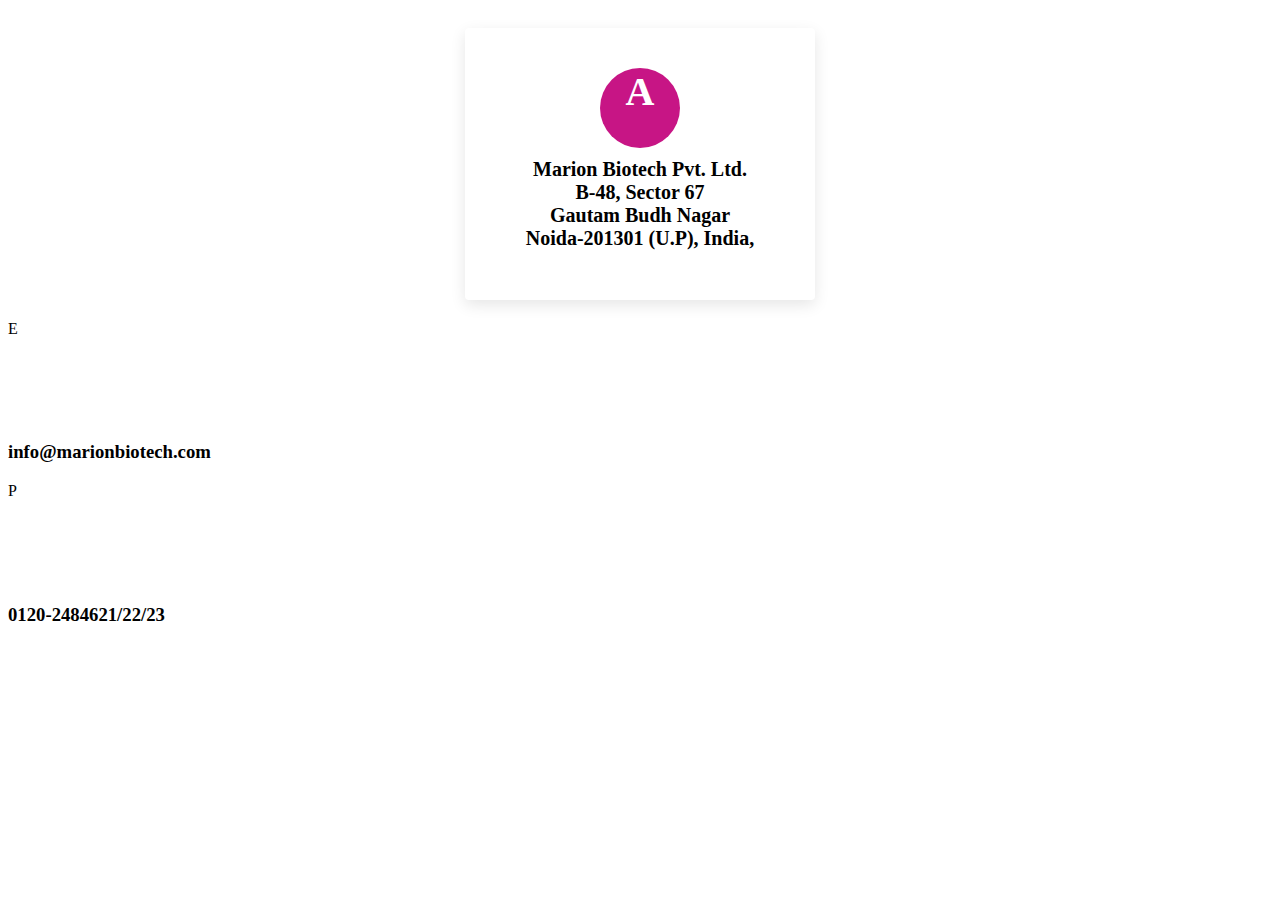
<file: contacts.html>
<!DOCTYPE html>
<html lang="en">
    <!-- container=wrapper -->

<head>
    <meta charset="UTF-8">
    <meta http-equiv="X-UA-Compatible" content="IE=edge">
    <meta name="viewport" content="width=device-width, initial-scale=1.0">
    <title>Document</title>
    <style>
        .wrapper {
            text-align: center;
            margin: 0;
            padding: 0;
            display: flex;
            justify-content: center;
            align-items: center;
            min: 100vh;
        }
        .wrapper .wrap{
            position: relative;
            width: 350px;
            padding: 40px;
            background: #fff;
            box-shadow: 0 5px 15px rgba(0,0,0,.1);
            border-radius: 4px;
            margin: 20px;
            box-sizing: border-box;
            overflow: hidden;
        }
        .wrapper .wrap .icon {
            position: relative;
            width: 80px;
            height: 80px;
            color: #fff;
            background: #000;
            justify-content: center;
            align-items: center;
            margin: 0 auto;
            border-radius: 50%;
            font-size: 40px;
            font-weight: 700;
            transition: 1s;
        }
        .wrapper .wrap:nth-child(1) .icon {
            box-shadow: 0 0 0 0 mediumvioletred;
            background: mediumvioletred;
        }
        .wrapper .wrap:nth-child(1):hover .icon {
            box-shadow: 0 0 0 400px mediumvioletred;
        }
        .wrapper .wrap:nth-child(2) .icon {
            box-shadow: 0 0 0 0 teal;
            background: teal;
        }
        .wrapper .wrap:nth-child(2):hover .icon {
            box-shadow: 0 0 0 400px teal;
        }

        .wrapper .wrap:nth-child(3) .icon {
            box-shadow: 0 0 0 0 lightsalmon;
            background: lightsalmon;
        }
        .wrapper .wrap:nth-child(2):hover .icon {
            box-shadow: 0 0 0 400px lightsalmon;
        }
        .wrapper .wrap .cont {
            position: relative;
            z-index: 1;
            transition: 0.5s;
        }
        .wrapper .wrap:hover .cont {
            color: #fff;
        }
        .wrapper .wrap .cont h3 {
            font-size: 20px;
            margin: 10px 0;
            padding: 0;
        }
    </style>
</head>
<body>
    <div class="wrapper">
        <div class="wrap">
            <div class="icon">A</div>
            <div class="cont">
                <h3>
                    Marion Biotech Pvt. Ltd.
                    <br>
                    B-48, Sector 67
                    <br>
                    Gautam Budh Nagar
                    <br>
                    Noida-201301 (U.P), India,
                </h3>
            </div>
        </div>
    </div>
    <div class="wrap">
        <div class="icon">E</div>
        <div class="cont">
            <h3>
                <br>
                <br>
                <br>
                <h3>info@marionbiotech.com</h3>
            </h3>
        </div>
    </div>
    <div class="wrap">
        <div class="icon">P</div>
        <div class="cont">
            <h3>
                <br>
                <br>
                <br>
                <h3>0120-2484621/22/23</h3>
            </h3>
        </div>
    </div>
</body>
</html>
</file>
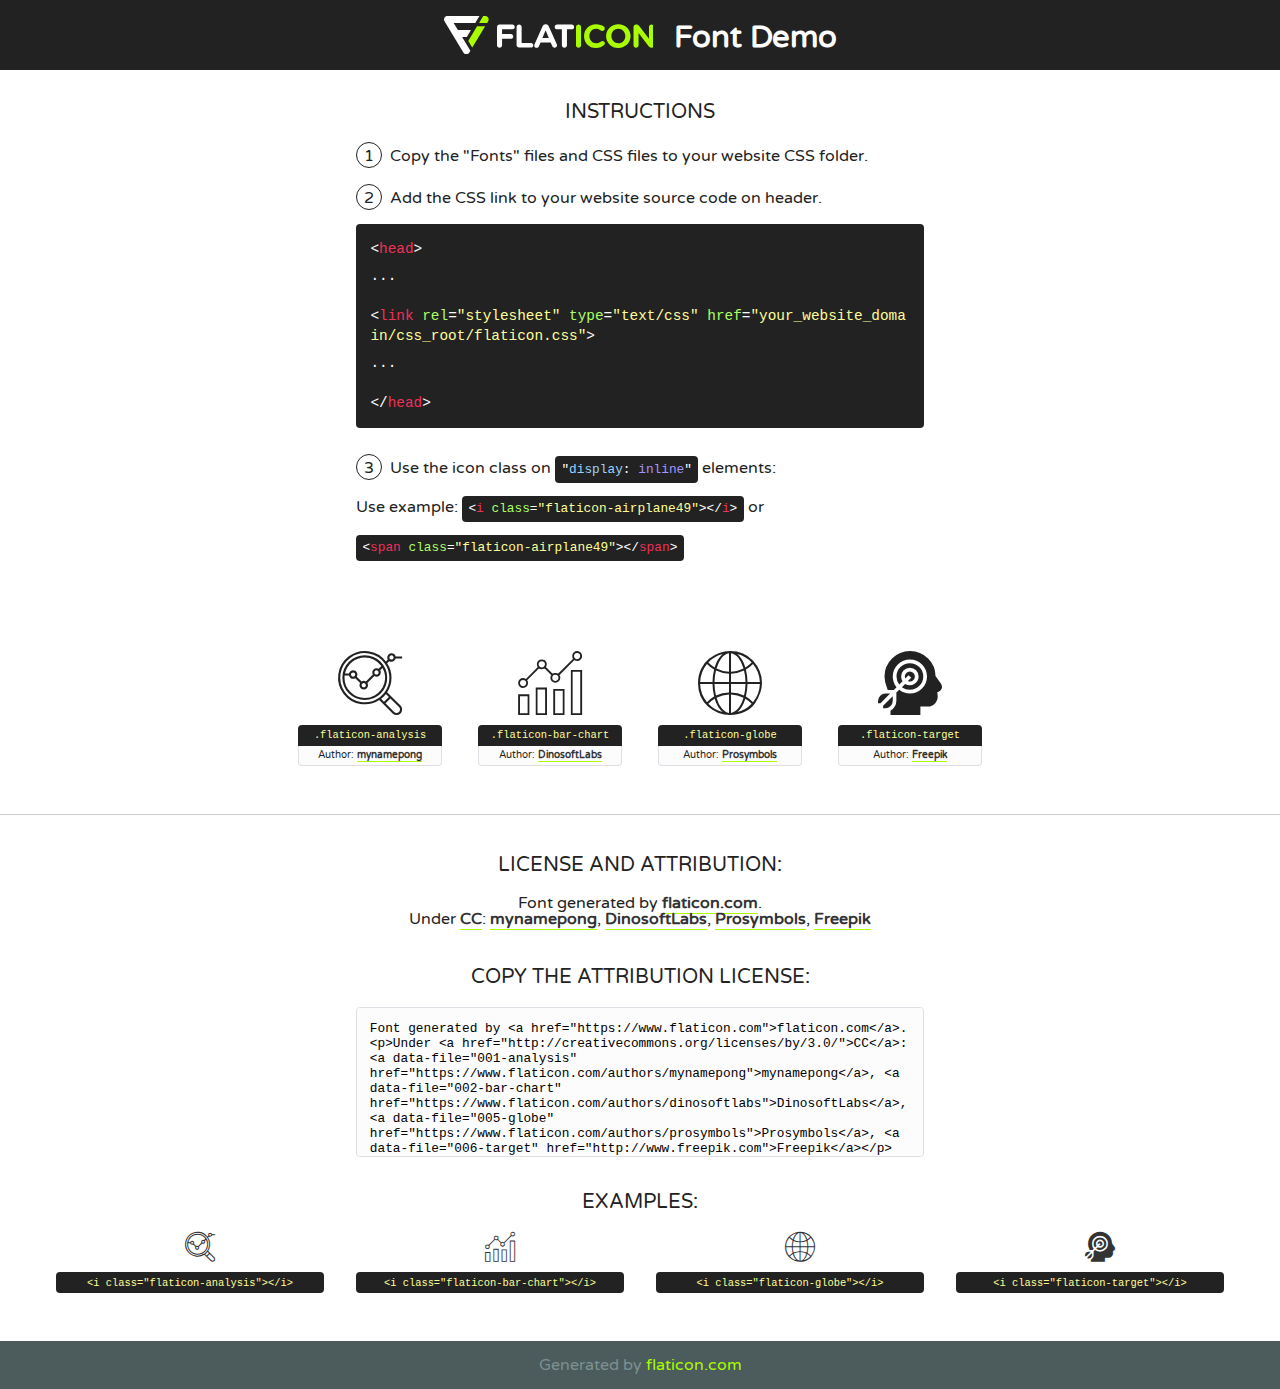
<file: font/flaticon.html>
<!DOCTYPE html>
<!--
  Flaticon icon font: Flaticon
  Creation date: 27/12/2020 08:15
-->
<html>
<!DOCTYPE html>
<html>

<head>
    <title>Flaticon WebFont</title>
    <link href="http://fonts.googleapis.com/css?family=Varela+Round" rel="stylesheet" type="text/css" />
    <link rel="stylesheet" type="text/css" href="flaticon.css">
    <meta charset="UTF-8">
    <style>
    html, body, div, span, applet, object, iframe,
    h1, h2, h3, h4, h5, h6, p, blockquote, pre,
    a, abbr, acronym, address, big, cite, code,
    del, dfn, em, img, ins, kbd, q, s, samp,
    small, strike, strong, sub, sup, tt, var,
    b, u, i, center,
    dl, dt, dd, ol, ul, li,
    fieldset, form, label, legend,
    table, caption, tbody, tfoot, thead, tr, th, td,
    article, aside, canvas, details, embed, 
    figure, figcaption, footer, header, hgroup, 
    menu, nav, output, ruby, section, summary,
    time, mark, audio, video {
        margin: 0;
        padding: 0;
        border: 0;
        font-size: 100%;
        font: inherit;
        vertical-align: baseline;
    }
    /* HTML5 display-role reset for older browsers */
    article, aside, details, figcaption, figure, 
    footer, header, hgroup, menu, nav, section {
        display: block;
    }
    body {
        line-height: 1;
    }
    ol, ul {
        list-style: none;
    }
    blockquote, q {
        quotes: none;
    }
    blockquote:before, blockquote:after,
    q:before, q:after {
        content: '';
        content: none;
    }
    table {
        border-collapse: collapse;
        border-spacing: 0;
    }
    body {
        font-family: 'Varela Round', Helvetica, Arial, sans-serif;
        font-size: 16px;
        color: #222;
    }
    a {
        color: #333;
        border-bottom: 1px solid #a9fd00;
        font-weight: bold;
        text-decoration: none;
    }
    * {
        -moz-box-sizing: border-box;
        -webkit-box-sizing: border-box;
        box-sizing: border-box;
        margin: 0;
        padding: 0;
    }
    [class^="flaticon-"]:before, [class*=" flaticon-"]:before, [class^="flaticon-"]:after, [class*=" flaticon-"]:after {
        font-family: Flaticon;
        font-size: 30px;
        font-style: normal;
        margin-left: 20px;
        color: #333;
    }
    .wrapper {
        max-width: 600px;
        margin: auto;
        padding: 0 1em;
    }
    .title {
        font-size: 1.25em;
        text-align: center;
        margin-bottom: 1em;
        text-transform: uppercase;
    }
    header {
        text-align: center;
        background-color: #222;
        color: #fff;
        padding: 1em;
    }
    header .logo {
        width: 210px;
        height: 38px;
        display: inline-block;
        vertical-align: middle;
        margin-right: 1em;
        border: none;
    }
    header strong {
        font-size: 1.95em;
        font-weight: bold;
        vertical-align: middle;
        margin-top: 5px;
        display: inline-block;
    }
    .demo {
        margin: 2em auto;
        line-height: 1.25em;
    }
    .demo ul li {
        margin-bottom: 1em;
    }
    .demo ul li .num {
        color: #222;
        border-radius: 20px;
        display: inline-block;
        width: 26px;
        padding: 3px;
        height: 26px;
        text-align: center;
        margin-right: 0.5em;
        border: 1px solid #222;
    }
    .demo ul li code {
        background-color: #222;
        border-radius: 4px;
        padding: 0.25em 0.5em;
        display: inline-block;
        color: #fff;
        font-family: Consolas,Monaco,Lucida Console,Liberation Mono,DejaVu Sans Mono,Bitstream Vera Sans Mono,Courier New, monospace;
        font-weight: lighter;
        margin-top: 1em;
        font-size: 0.8em;
        word-break: break-all;
    }
    .demo ul li code.big {
        padding: 1em;
        font-size: 0.9em;
    }
    .demo ul li code .red {
        color: #EF3159;
    }
    .demo ul li code .green {
        color: #ACFF65;
    }
    .demo ul li code .yellow {
        color: #FFFF99;
    }
    .demo ul li code .blue {
        color: #99D3FF;
    }
    .demo ul li code .purple {
        color: #A295FF;
    }
    .demo ul li code .dots {
        margin-top: 0.5em;
        display: block;
    }
    #glyphs {
        border-bottom: 1px solid #ccc;
        padding: 2em 0;
        text-align: center;
    }
    .glyph {
        display: inline-block;
        width: 9em;
        margin: 1em;
        text-align: center;
        vertical-align: top;
        background: #FFF;
    }
    .glyph .glyph-icon {
        padding: 10px;
        display: block;
        font-family:"Flaticon";
        font-size: 64px;
        line-height: 1;
    }
    .glyph .glyph-icon:before {
        font-size: 64px;
        color: #222;
        margin-left: 0;
    }
    .class-name {
        font-size: 0.65em;
        background-color: #222;
        color: #fff;
        border-radius: 4px 4px 0 0;
        padding: 0.5em;
        color: #FFFF99;
        font-family: Consolas,Monaco,Lucida Console,Liberation Mono,DejaVu Sans Mono,Bitstream Vera Sans Mono,Courier New, monospace;
    }
    .author-name {
        font-size: 0.6em;
        background-color: #fcfcfd;
        border: 1px solid #DEDEE4;
        border-top: 0;
        border-radius: 0 0 4px 4px;
        padding: 0.5em;
    }
    .class-name:last-child {
        font-size: 10px;
        color:#888;
    }
    .class-name:last-child a {
        font-size: 10px;
        color:#555;
    }
    .class-name:last-child a:hover {
        color:#a9fd00;
    }
    .glyph > input {
        display: block;
        width: 100px;
        margin: 5px auto;
        text-align: center;
        font-size: 12px;
        cursor: text;
    }
    .glyph > input.icon-input {
        font-family:"Flaticon";
        font-size: 16px;
        margin-bottom: 10px;
    }
    .attribution .title {
        margin-top: 2em;
    }
    .attribution textarea {
        background-color: #fcfcfd;
        padding: 1em;
        border: none;
        box-shadow: none;
        border: 1px solid #DEDEE4;
        border-radius: 4px;
        resize: none;
        width: 100%;
        height: 150px;
        font-size: 0.8em;
        font-family: Consolas,Monaco,Lucida Console,Liberation Mono,DejaVu Sans Mono,Bitstream Vera Sans Mono,Courier New, monospace;
        -webkit-appearance: none;
    }
    .iconsuse {
        margin: 2em auto;
        text-align: center;
        max-width: 1200px;
    }
    .iconsuse:after {
        content: '';
        display: table;
        clear: both;
    }
    .iconsuse .image {
        float: left;
        width: 25%;
        padding: 0 1em;
    }
    .iconsuse .image p {
        margin-bottom: 1em;
    }
    .iconsuse .image span {
        display: block;
        font-size: 0.65em;
        background-color: #222;
        color: #fff;
        border-radius: 4px;
        padding: 0.5em;
        color: #FFFF99;
        margin-top: 1em;
        font-family: Consolas,Monaco,Lucida Console,Liberation Mono,DejaVu Sans Mono,Bitstream Vera Sans Mono,Courier New, monospace;
    }
    #footer {
        text-align: center;
        background-color: #4C5B5C;
        color: #7c9192;
        padding: 1em;
    }
    #footer a {
        border: none;
        color: #a9fd00;
        font-weight: normal;
    }
    @media (max-width: 960px) {
        .iconsuse .image {
            width: 50%;
        }
    }
    @media (max-width: 560px) {
        .iconsuse .image {
            width: 100%;
        }
    }
    </style>
</head>

<body class="characters-off">

    <header>
        <a href="https://www.flaticon.com" target="_blank" class="logo">
            <svg version="1.1" xmlns="http://www.w3.org/2000/svg" xmlns:xlink="http://www.w3.org/1999/xlink" xmlns:a="http://ns.adobe.com/AdobeSVGViewerExtensions/3.0/" viewBox="0 0 560.875 102.036" enable-background="new 0 0 560.875 102.036" xml:space="preserve">
                <defs>
                </defs>
                <g>
                    <g class="letters">
                        <path fill="#ffffff" d="M141.596,29.675c0-3.777,2.985-6.767,6.764-6.767h34.438c3.426,0,6.15,2.728,6.15,6.15
                        c0,3.43-2.724,6.149-6.15,6.149h-27.674v13.091h23.719c3.429,0,6.151,2.724,6.151,6.15c0,3.43-2.723,6.149-6.151,6.149h-23.719
                        v17.574c0,3.773-2.986,6.761-6.764,6.761c-3.779,0-6.764-2.989-6.764-6.761V29.675z"></path>
                        <path fill="#ffffff" d="M193.844,29.149c0-3.781,2.985-6.767,6.764-6.767c3.776,0,6.763,2.985,6.763,6.767v42.957h25.039
                        c3.426,0,6.149,2.726,6.149,6.153c0,3.425-2.723,6.15-6.149,6.15h-31.802c-3.779,0-6.764-2.986-6.764-6.768V29.149z"></path>
                        <path fill="#ffffff" d="M241.891,75.71l21.438-48.407c1.492-3.341,4.215-5.357,7.906-5.357h0.792
                        c3.686,0,6.323,2.017,7.815,5.357l21.439,48.407c0.436,0.967,0.701,1.845,0.701,2.723c0,3.602-2.809,6.501-6.414,6.501
                        c-3.161,0-5.269-1.845-6.499-4.655l-4.132-9.661h-27.059l-4.301,10.102c-1.144,2.631-3.426,4.214-6.237,4.214
                        c-3.517,0-6.24-2.81-6.24-6.325C241.1,77.64,241.451,76.677,241.891,75.71z M279.932,58.666l-8.521-20.297l-8.526,20.297H279.932
                        z"></path>
                        <path fill="#ffffff" d="M314.864,35.387H301.86c-3.429,0-6.239-2.813-6.239-6.238c0-3.429,2.811-6.24,6.239-6.24h39.533
                        c3.426,0,6.237,2.811,6.237,6.24c0,3.425-2.811,6.238-6.237,6.238h-13.001v42.785c0,3.773-2.99,6.761-6.764,6.761
                        c-3.779,0-6.764-2.989-6.764-6.761V35.387z"></path>
                        <path fill="#A9FD00" d="M352.615,29.149c0-3.781,2.985-6.767,6.767-6.767c3.774,0,6.761,2.985,6.761,6.767v49.024
                        c0,3.773-2.987,6.761-6.761,6.761c-3.781,0-6.767-2.989-6.767-6.761V29.149z"></path>
                        <path fill="#A9FD00" d="M374.132,53.836v-0.179c0-17.481,13.178-31.801,32.065-31.801c9.22,0,15.459,2.458,20.557,6.238
                        c1.402,1.054,2.637,2.985,2.637,5.357c0,3.692-2.985,6.59-6.681,6.59c-1.845,0-3.071-0.702-4.044-1.319
                        c-3.776-2.813-7.729-4.393-12.562-4.393c-10.364,0-17.831,8.611-17.831,19.154v0.173c0,10.542,7.291,19.329,17.831,19.329
                        c5.715,0,9.492-1.756,13.359-4.834c1.049-0.874,2.458-1.491,4.039-1.491c3.429,0,6.325,2.813,6.325,6.236
                        c0,2.106-1.056,3.78-2.282,4.834c-5.539,4.834-12.036,7.733-21.878,7.733C387.572,85.464,374.132,71.493,374.132,53.836z"></path>
                        <path fill="#A9FD00" d="M433.009,53.836v-0.179c0-17.481,13.79-31.801,32.766-31.801c18.981,0,32.592,14.143,32.592,31.628v0.173
                        c0,17.483-13.785,31.807-32.769,31.807C446.625,85.464,433.009,71.32,433.009,53.836z M484.224,53.836v-0.179
                        c0-10.539-7.725-19.326-18.626-19.326c-10.893,0-18.449,8.611-18.449,19.154v0.173c0,10.542,7.73,19.329,18.626,19.329
                        C476.676,72.986,484.224,64.378,484.224,53.836z"></path>
                        <path fill="#A9FD00" d="M506.233,29.321c0-3.774,2.99-6.763,6.767-6.763h1.401c3.252,0,5.183,1.583,7.029,3.953l26.093,34.265
                        V29.059c0-3.692,2.99-6.677,6.681-6.677c3.683,0,6.671,2.985,6.671,6.677v48.934c0,3.78-2.987,6.765-6.764,6.765h-0.436
                        c-3.257,0-5.188-1.581-7.034-3.953l-27.056-35.492v32.944c0,3.687-2.985,6.676-6.678,6.676c-3.683,0-6.673-2.989-6.673-6.676
                        V29.321z"></path>
                    </g>
                    <g class="insignia">
                        <path fill="#ffffff" d="M48.372,56.137h12.517l11.156-18.537H37.186L25.688,18.539h57.825L94.668,0H9.271
                        C5.925,0,2.842,1.801,1.198,4.716c-1.644,2.907-1.593,6.482,0.134,9.343l50.38,83.501c1.678,2.781,4.689,4.476,7.938,4.476
                        c3.246,0,6.257-1.695,7.935-4.476l2.898-4.804L48.372,56.137z"></path>
                        <g class="i">
                            <path fill="#A9FD00" d="M93.575,18.539h0.031v0.004l21.652,0.004l2.705-4.488c1.727-2.861,1.778-6.436,0.133-9.343
                            C116.454,1.801,113.371,0,110.026,0h-5.294L93.575,18.539z"></path>
                            <polygon fill="#A9FD00" points="88.291,27.356 64.725,66.486 75.519,84.404 109.942,27.356"></polygon>
                        </g>
                    </g>
                </g>
            </svg>
        </a>
        <strong>Font Demo</strong>
    </header>


    <section class="demo wrapper">

        <p class="title">Instructions</p>

        <ul>
            <li>
                <span class="num">1</span>Copy the "Fonts" files and CSS files to your website CSS folder.
            </li>
            <li>
                <span class="num">2</span>Add the CSS link to your website source code on header.
                <code class="big">
                    &lt;<span class="red">head</span>&gt;
                    <br/><span class="dots">...</span>
                    <br/>&lt;<span class="red">link</span> <span class="green">rel</span>=<span class="yellow">"stylesheet"</span> <span class="green">type</span>=<span class="yellow">"text/css"</span> <span class="green">href</span>=<span class="yellow">"your_website_domain/css_root/flaticon.css"</span>&gt;
                    <br/><span class="dots">...</span>
                    <br/>&lt;/<span class="red">head</span>&gt;
                </code>
            </li>

            <li>
                <p>
                    <span class="num">3</span>Use the icon class on <code>"<span class="blue">display</span>:<span class="purple"> inline</span>"</code> elements:
                    <br />
                    Use example: <code>&lt;<span class="red">i</span> <span class="green">class</span>=<span class="yellow">&quot;flaticon-airplane49&quot;</span>&gt;&lt;/<span class="red">i</span>&gt;</code> or <code>&lt;<span class="red">span</span> <span class="green">class</span>=<span class="yellow">&quot;flaticon-airplane49&quot;</span>&gt;&lt;/<span class="red">span</span>&gt;</code>
            </li>
        </ul>

    </section>




   <section id="glyphs">          
    
      
        <div class="glyph"><div class="glyph-icon flaticon-analysis"></div>
            <div class="class-name">.flaticon-analysis</div>
            <div class="author-name">Author: <a data-file="001-analysis" href="https://www.flaticon.com/authors/mynamepong">mynamepong</a> </div> 
        </div>        
        
        <div class="glyph"><div class="glyph-icon flaticon-bar-chart"></div>
            <div class="class-name">.flaticon-bar-chart</div>
            <div class="author-name">Author: <a data-file="002-bar-chart" href="https://www.flaticon.com/authors/dinosoftlabs">DinosoftLabs</a> </div> 
        </div>        
        
        <div class="glyph"><div class="glyph-icon flaticon-globe"></div>
            <div class="class-name">.flaticon-globe</div>
            <div class="author-name">Author: <a data-file="005-globe" href="https://www.flaticon.com/authors/prosymbols">Prosymbols</a> </div> 
        </div>        
        
        <div class="glyph"><div class="glyph-icon flaticon-target"></div>
            <div class="class-name">.flaticon-target</div>
            <div class="author-name">Author: <a data-file="006-target" href="http://www.freepik.com">Freepik</a> </div> 
        </div>        
        

    </section>



    <section class="attribution wrapper"   style="text-align:center;">

      <div class="title">License and attribution:</div><div class="attrDiv">Font generated by <a href="https://www.flaticon.com">flaticon.com</a>. <div><p>Under <a href="http://creativecommons.org/licenses/by/3.0/">CC</a>: <a data-file="001-analysis" href="https://www.flaticon.com/authors/mynamepong">mynamepong</a>, <a data-file="002-bar-chart" href="https://www.flaticon.com/authors/dinosoftlabs">DinosoftLabs</a>, <a data-file="005-globe" href="https://www.flaticon.com/authors/prosymbols">Prosymbols</a>, <a data-file="006-target" href="http://www.freepik.com">Freepik</a></p>  </div>
      </div>
      <div class="title">Copy the Attribution License:</div>

    <textarea onclick="this.focus();this.select();">Font generated by &lt;a href=&quot;https://www.flaticon.com&quot;&gt;flaticon.com&lt;/a&gt;. <p>Under <a href="http://creativecommons.org/licenses/by/3.0/">CC</a>: <a data-file="001-analysis" href="https://www.flaticon.com/authors/mynamepong">mynamepong</a>, <a data-file="002-bar-chart" href="https://www.flaticon.com/authors/dinosoftlabs">DinosoftLabs</a>, <a data-file="005-globe" href="https://www.flaticon.com/authors/prosymbols">Prosymbols</a>, <a data-file="006-target" href="http://www.freepik.com">Freepik</a></p>  
     </textarea>

    </section>

    <section class="iconsuse">

          <div class="title">Examples:</div>            
             
            <div class="image">
                <p>
                    <i class="glyph-icon flaticon-analysis"></i> 
                    <span>&lt;i class=&quot;flaticon-analysis&quot;&gt;&lt;/i&gt;</span>
                </p>
            </div>
            
            <div class="image">
                <p>
                    <i class="glyph-icon flaticon-bar-chart"></i> 
                    <span>&lt;i class=&quot;flaticon-bar-chart&quot;&gt;&lt;/i&gt;</span>
                </p>
            </div>
            
            <div class="image">
                <p>
                    <i class="glyph-icon flaticon-globe"></i> 
                    <span>&lt;i class=&quot;flaticon-globe&quot;&gt;&lt;/i&gt;</span>
                </p>
            </div>
            
            <div class="image">
                <p>
                    <i class="glyph-icon flaticon-target"></i> 
                    <span>&lt;i class=&quot;flaticon-target&quot;&gt;&lt;/i&gt;</span>
                </p>
            </div>
                       
        </div>
                            
    </section>

<div id="footer">
    <div>Generated by <a href="https://www.flaticon.com">flaticon.com</a>
    </div>
</div>



</body>
</html>
</file>
<file: font/flaticon.css>
/*
  	Flaticon icon font: Flaticon
  	Creation date: 27/12/2020 08:15
  	*/

@font-face {
  font-family: "Flaticon";
  src: url("./Flaticon.eot");
  src: url("./Flaticon.eot?#iefix") format("embedded-opentype"),
       url("./Flaticon.woff2") format("woff2"),
       url("./Flaticon.woff") format("woff"),
       url("./Flaticon.ttf") format("truetype"),
       url("./Flaticon.svg#Flaticon") format("svg");
  font-weight: normal;
  font-style: normal;
}

@media screen and (-webkit-min-device-pixel-ratio:0) {
  @font-face {
    font-family: "Flaticon";
    src: url("./Flaticon.svg#Flaticon") format("svg");
  }
}

[class^="flaticon-"]:before, [class*=" flaticon-"]:before,
[class^="flaticon-"]:after, [class*=" flaticon-"]:after {   
  font-family: Flaticon;
        font-size: 20px;
font-style: normal;
margin-left: 20px;
}

.flaticon-analysis:before { content: "\f100"; }
.flaticon-bar-chart:before { content: "\f101"; }
.flaticon-globe:before { content: "\f102"; }
.flaticon-target:before { content: "\f103"; }
</file>
